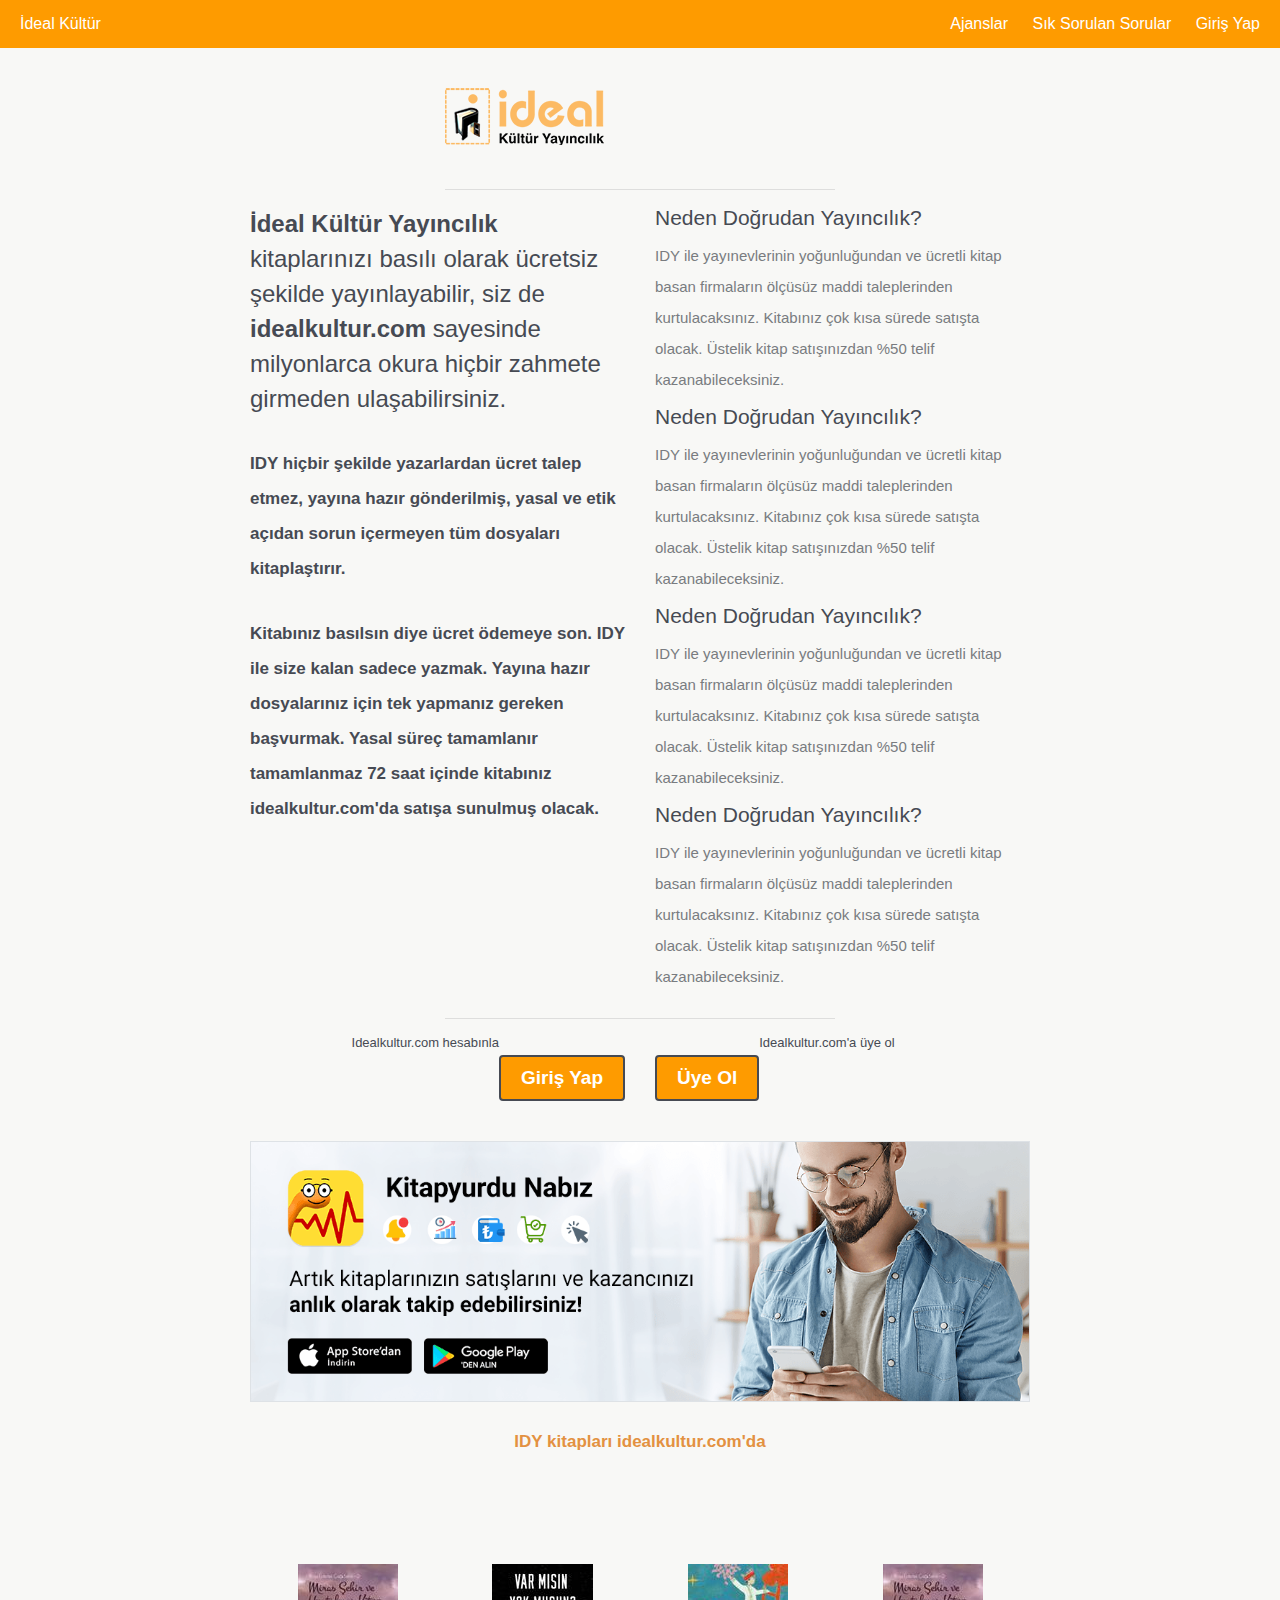
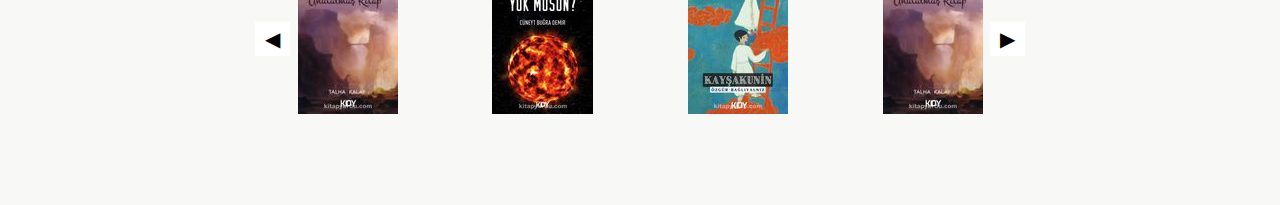
<file: index.html>
<!DOCTYPE html>
<html lang="en">
<head>
  <meta charset="UTF-8">
  <meta name="viewport" content="width=device-width, initial-scale=1.0">
  <title>İdeal Kültür</title>
  <link rel="stylesheet" href="styles.css">
</head>


<body>




<nav class="navbar">
  <div class="navbar-left">
    <a style="color: white;" href="index.html" class="brand">İdeal Kültür</a>
  </div>
  <div class="navbar-right">
    <a href="ajanslar.html">Ajanslar</a>
    <a href="sorular.html">Sık Sorulan Sorular</a>
    <a href="https://www.idealkultur.com/register">Giriş Yap</a>
  </div>

  <button class="navbar-toggle" id="navbar-toggle">
    <div class="bar"></div>
    <div class="bar"></div>
    <div class="bar"></div>
  </button>
</nav>

<div class="mobile-menu" id="mobile-menu">
  <a href="ajanslar.html">Ajanslar</a>
  <a href="sorular.html">Sık Sorulan Sorular</a>
  <a href="https://www.idealkultur.com/register">Giriş Yap</a>
</div>





<div class="container">
  <main role="main"class="pb-3">

    <style>

    .center-block {
        display: block;
        margin-left: auto;
        margin-right: auto;
    }


    .slick-prev:before,
    .slick-next:before {
        color: black !important;
    }
    </style>



<div class="container intrologin">


  <div class="row">
    <div class="col-12">
      <div class="big-logo">
        <img src="./img/logo2.png"/>
      </div>
      <hr />
    </div>

  </div>

  <div class="row">
    <div class="col-6">
      <p class="big">
        <strong>İdeal Kültür Yayıncılık</strong>
        kitaplarınızı basılı olarak ücretsiz şekilde yayınlayabilir, siz de 
        <strong>idealkultur.com</strong>
        sayesinde milyonlarca okura hiçbir zahmete girmeden ulaşabilirsiniz.
      </p>

      <p>
        <strong>
          IDY hiçbir şekilde yazarlardan ücret talep etmez, yayına hazır gönderilmiş, yasal ve etik açıdan sorun içermeyen tüm dosyaları kitaplaştırır.
        </strong>
      </p>

      <p>
        <strong>
          Kitabınız basılsın diye ücret ödemeye son. IDY ile size kalan sadece yazmak. Yayına hazır dosyalarınız için tek yapmanız gereken başvurmak. Yasal süreç tamamlanır tamamlanmaz 72 saat içinde kitabınız idealkultur.com'da satışa sunulmuş olacak.
        </strong>
      </p>


    </div>


    <div class="col-6">
      <div class="box">
        <span class="title">Neden Doğrudan Yayıncılık?</span>
        <div class="content">
          <p>IDY ile yayınevlerinin yoğunluğundan ve ücretli kitap basan firmaların ölçüsüz maddi taleplerinden kurtulacaksınız. Kitabınız çok kısa sürede satışta olacak. Üstelik kitap satışınızdan %50 telif kazanabileceksiniz.</p>
        </div>

      </div>

      <div class="box">
        <span class="title">Neden Doğrudan Yayıncılık?</span>
        <div class="content">
          <p>IDY ile yayınevlerinin yoğunluğundan ve ücretli kitap basan firmaların ölçüsüz maddi taleplerinden kurtulacaksınız. Kitabınız çok kısa sürede satışta olacak. Üstelik kitap satışınızdan %50 telif kazanabileceksiniz.</p>
        </div>

      </div>

      <div class="box">
        <span class="title">Neden Doğrudan Yayıncılık?</span>
        <div class="content">
          <p>IDY ile yayınevlerinin yoğunluğundan ve ücretli kitap basan firmaların ölçüsüz maddi taleplerinden kurtulacaksınız. Kitabınız çok kısa sürede satışta olacak. Üstelik kitap satışınızdan %50 telif kazanabileceksiniz.</p>
        </div>

      </div>

      <div class="box">
        <span class="title">Neden Doğrudan Yayıncılık?</span>
        <div class="content">
          <p>IDY ile yayınevlerinin yoğunluğundan ve ücretli kitap basan firmaların ölçüsüz maddi taleplerinden kurtulacaksınız. Kitabınız çok kısa sürede satışta olacak. Üstelik kitap satışınızdan %50 telif kazanabileceksiniz.</p>
        </div>

      </div>

      
    </div>

   
  </div>

  <hr/>

  <div class="row b">

    <div class="col-6">
      <div class="button-text right">
        Idealkultur.com hesabınla
        <a href="https://www.idealkultur.com/register" class="login">Giriş Yap</a>
      </div>
    </div>


    <div class="col-6">
      <div class="button-text">
        Idealkultur.com'a üye ol
        <a class="register"target="_blank" href="https://www.idealkultur.com/register">Üye Ol</a>

      </div>

    </div>

  </div>


  <div class="row">
    <div class="col-12 d-none  d-md-block ">
      <img src="./img/kdy-banner-desktop.png" class="border-dark border" usemap="#image-map" />

      <map name="image-map">
        <area target="_blank" alt="Ky Nabız" title="Ky Nabız" href="https://apps.apple.com/tr/app/kitapyurdu-nab%C4%B1z/id1553047577?l=tr" coords="224,323,47,271"> 

      
       </area>

      </map>

      <br/>
      <br/>

    </div>

  </div>


  <div class="slider">
    <p class="page-title" >
      <a style="color: #e39141;" href="https://www.idealkultur.com/yayinevi/kitapyurdu-dogrudan-yayincilik-kdy/10190.html">
        IDY kitapları idealkultur.com'da
      </a>

    </p>


    <div class="slider-container">
      <div class="slider-wrapper">
        <div class="sliderBox">
          <img src="./img/mh_150 (1).jpeg">
        </div>
        <div class="sliderBox">
          <img src="./img/mh_150 (2).jpeg">
        </div>
        <div class="sliderBox">
          <img src="./img/mh_150.jpeg">
        </div>
        <div class="sliderBox">
          <img src="./img/mh_150 (1).jpeg">
        </div>
        <div class="sliderBox">
          <img src="./img/mh_150 (2).jpeg">
        </div>
        <div class="sliderBox">
          <img src="./img/mh_150.jpeg">
        </div>
        <div class="sliderBox">
          <img src="./img/mh_150 (1).jpeg">
        </div>
        <div class="sliderBox">
          <img src="./img/mh_150 (2).jpeg">
        </div>
        <div class="sliderBox">
          <img src="./img/mh_150.jpeg">
        </div>
      </div>
      <button class="prev">◀</button>
      <button class="next">▶</button>
    </div>



  </div>



</div>

  </main>

</div>








<script src="script.js"></script>

</body>




</html>
</file>
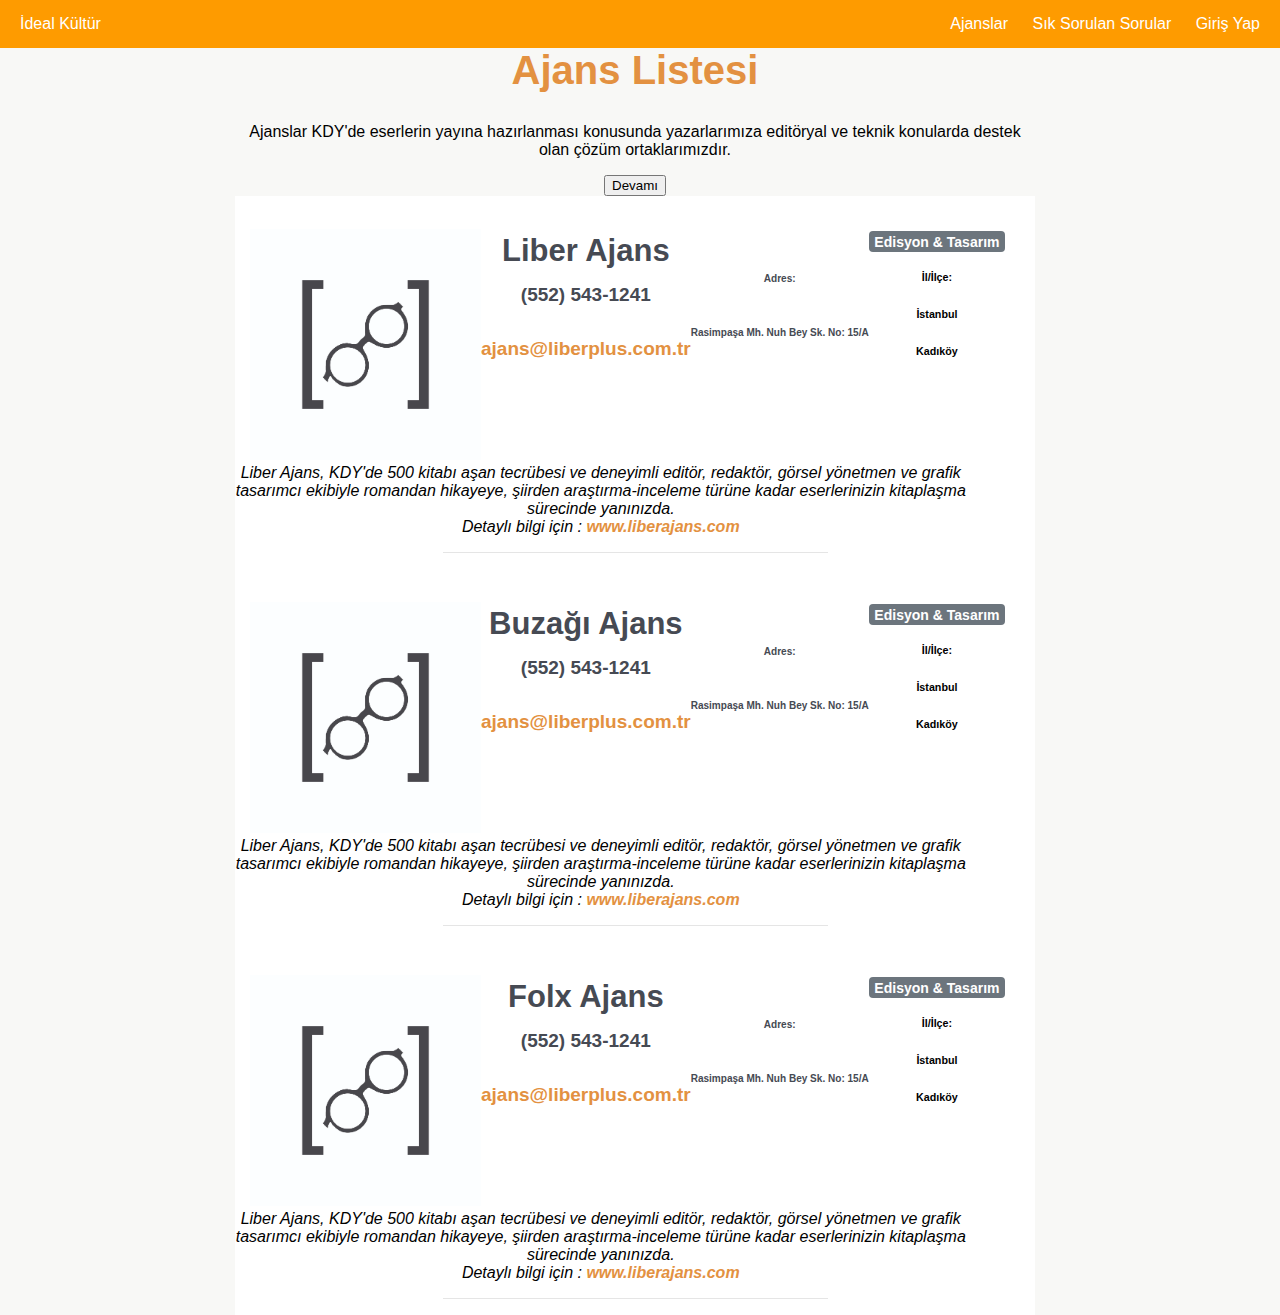
<file: ajanslar.html>
<!DOCTYPE html>
<html lang="en">
<head>
  <meta charset="UTF-8">
  <meta name="viewport" content="width=device-width, initial-scale=1.0">
  <title>İdeal Kültür</title>
  <link rel="stylesheet" href="styles.css">
</head>


<body>

    <nav class="navbar">
        <div class="navbar-left">
          <a style="color: white;" href="index.html" class="brand">İdeal Kültür</a>
        </div>
        <div class="navbar-right">
          <a href="ajanslar.html">Ajanslar</a>
          <a href="sorular.html">Sık Sorulan Sorular</a>
          <a href="https://www.idealkultur.com/register">Giriş Yap</a>
        </div>
      
        <button class="navbar-toggle" id="navbar-toggle">
          <div class="bar"></div>
          <div class="bar"></div>
          <div class="bar"></div>
        </button>
      </nav>
      
      <div class="mobile-menu" id="mobile-menu">
        <a href="ajanslar.html">Ajanslar</a>
        <a href="sorular.html">Sık Sorulan Sorular</a>
        <a href="https://www.idealkultur.com/register">Giriş Yap</a>
      </div>



<div class="container">

  <div class="centered">


   <div class="row">

    <div class="col-12">

        <div class="page-title">
            Ajans Listesi
        </div>

        

         <div id="kisaMetin">
        <p>Ajanslar KDY'de eserlerin yayına hazırlanması konusunda yazarlarımıza editöryal ve teknik konularda destek olan çözüm ortaklarımızdır.</p>
        <p class="hideInfo" style="display: none;">Her ajans yazarlarımızın tercih etmeleri halinde, eserlerinin edisyon, son okuma, mizanpaj ve kapak tasarımı gibi baskı öncesi işlerini yazarlarımız için yerine getirmektedir.</p>
        <p class="hideInfo" style="display: none;">KDY sisteminde ajansla iletişim tercihi tek taraflı olarak yazarımıza aittir. Ajanslar, yazarımız kendilerine ulaşana kadar yazarlarımızın bilgilerini göremezler. Bu yüzden "Ajans (Edisyon Destek)" tercihinde bulunan yazarlarımızın bu hizmeti almaları için aşağıdaki listedeki iletişim bilgilerinden ajanslarımıza ulaşması ve biriyle sözleşme yapması gerekmektedir.</p>
      </div>
      <button onclick="metniGoster()">Devamı</button>



    </div>

    

   </div>




       <div class="table-responsive rale-font bg-white pd30">

        <div class="container1 row tableRow" style="margin-top: 15px;" >
            <div class="col-sm-2" style="width: 30%;">
                <br/>
                <img src="./img/GetImageByName.jpeg" class="border-0"  />
                
            </div>

            <div class="col-sm-5">
                <br/>
                <h2 class="agency-title">Liber Ajans</h2>
                <h5 class="agency-phone">(552) 543-1241</h5>
                <h5 class="agency-mail">ajans@liberplus.com.tr</h5>

            </div>


            <div class="col-sm-3 agency-address">
                <h6>
                    Adres:
                </h6>

                <h6>
                    Rasimpaşa Mh. Nuh Bey Sk. No: 15/A 
                </h6>

            </div>


            <div class="col-sm-2 ">
                <div class="float-right">
                    <h3>
                        <span class="badge  badge-secondary">
                            Edisyon & Tasarım
                        </span>
                    </h3>

                </div>
                <br/>

                <div class="mt30"> </div>

                <h6>İl/İlçe:</h6>
                <h6 class="font-weight-bold">İstanbul</h6>
                <h6 class="font-weight-bold">Kadıköy</h6>

            </div>


            <div class="row" style="width:95%">
                <span>
                    <i>Liber Ajans, KDY'de 500 kitabı aşan tecrübesi ve deneyimli editör, redaktör, görsel yönetmen ve grafik tasarımcı ekibiyle romandan hikayeye, şiirden araştırma-inceleme türüne kadar eserlerinizin kitaplaşma sürecinde yanınızda.</i>
                    <br>
                    <i>
                        Detaylı bilgi için : 
                        <a style="color:#e39141" href="www.liberajans.com" target="_blank">
                            <B>www.liberajans.com</B>
                        </a>
                    </i>
                </span>


            </div>

            <hr class="style1"/>

        </div>


       </div>



       <div class="table-responsive rale-font bg-white pd30">

        <div class="container1 row tableRow" style="margin-top: 15px;" >
            <div class="col-sm-2" style="width: 30%;">
                <br/>
                <img src="./img/GetImageByName.jpeg" class="border-0"  />
                
            </div>

            <div class="col-sm-5">
                <br/>
                <h2 class="agency-title">Buzağı Ajans</h2>
                <h5 class="agency-phone">(552) 543-1241</h5>
                <h5 class="agency-mail">ajans@liberplus.com.tr</h5>

            </div>


            <div class="col-sm-3 agency-address">
                <h6>
                    Adres:
                </h6>

                <h6>
                    Rasimpaşa Mh. Nuh Bey Sk. No: 15/A 
                </h6>

            </div>


            <div class="col-sm-2 ">
                <div class="float-right">
                    <h3>
                        <span class="badge  badge-secondary">
                            Edisyon & Tasarım
                        </span>
                    </h3>

                </div>
                <br/>

                <div class="mt30"> </div>

                <h6>İl/İlçe:</h6>
                <h6 class="font-weight-bold">İstanbul</h6>
                <h6 class="font-weight-bold">Kadıköy</h6>

            </div>


            <div class="row" style="width:95%">
                <span>
                    <i>Liber Ajans, KDY'de 500 kitabı aşan tecrübesi ve deneyimli editör, redaktör, görsel yönetmen ve grafik tasarımcı ekibiyle romandan hikayeye, şiirden araştırma-inceleme türüne kadar eserlerinizin kitaplaşma sürecinde yanınızda.</i>
                    <br>
                    <i>
                        Detaylı bilgi için : 
                        <a style="color:#e39141" href="www.liberajans.com" target="_blank">
                            <B>www.liberajans.com</B>
                        </a>
                    </i>
                </span>


            </div>

            <hr class="style1"/>

        </div>


       </div>
      


       <div class="table-responsive rale-font bg-white pd30">

        <div class="container1 row tableRow" style="margin-top: 15px;" >
            <div class="col-sm-2" style="width: 30%;">
                <br/>
                <img src="./img/GetImageByName.jpeg" class="border-0"  />
                
            </div>

            <div class="col-sm-5">
                <br/>
                <h2 class="agency-title">Folx Ajans</h2>
                <h5 class="agency-phone">(552) 543-1241</h5>
                <h5 class="agency-mail">ajans@liberplus.com.tr</h5>

            </div>


            <div class="col-sm-3 agency-address">
                <h6>
                    Adres:
                </h6>

                <h6>
                    Rasimpaşa Mh. Nuh Bey Sk. No: 15/A 
                </h6>

            </div>


            <div class="col-sm-2 ">
                <div class="float-right">
                    <h3>
                        <span class="badge  badge-secondary">
                            Edisyon & Tasarım
                        </span>
                    </h3>

                </div>
                <br/>

                <div class="mt30"> </div>

                <h6>İl/İlçe:</h6>
                <h6 class="font-weight-bold">İstanbul</h6>
                <h6 class="font-weight-bold">Kadıköy</h6>

            </div>


            <div class="row" style="width:95%">
                <span>
                    <i>Liber Ajans, KDY'de 500 kitabı aşan tecrübesi ve deneyimli editör, redaktör, görsel yönetmen ve grafik tasarımcı ekibiyle romandan hikayeye, şiirden araştırma-inceleme türüne kadar eserlerinizin kitaplaşma sürecinde yanınızda.</i>
                    <br>
                    <i>
                        Detaylı bilgi için : 
                        <a style="color:#e39141" href="www.liberajans.com" target="_blank">
                            <B>www.liberajans.com</B>
                        </a>
                    </i>
                </span>


            </div>

            <hr class="style1"/>

        </div>


       </div>
      



 







  </div>



</div>










<script src="script.js"></script>

</body>




</html>
</file>
<file: styles.css>
body {
    margin: 0;
    font-family: Arial, sans-serif;
    background-color: #f8f8f6;
  }
  
  .navbar {
    background-color: #fe9b00;
    display: flex;
    justify-content: space-between;
    align-items: center;
    padding: 15px 20px;
  }
  
  .navbar .navbar-left {
    flex: 1;
    color: white;
    text-decoration: none;
  }
  
  .navbar .navbar-right a {
    color: white;
    text-decoration: none;
    margin-left: 20px;
  }
  
  .navbar .navbar-right a:hover {
    text-decoration: underline;
  }


  /* ... (mevcut stillendirmeler) */

  .navbar-toggle {
    display: none;
    background: none;
    border: none;
    cursor: pointer;
    position: absolute;
    top: 4%;
    margin-top: -1%;
    right: 20px; /* Sağ tarafta 20px içeriden başlat */
    transform: translateY(-50%);
  }
  
  /* Mobil menü stilini güncelle */
  .mobile-menu {
    display: none;
    flex-direction: column;
    background-color: #fe9b00;
    position: absolute;
    left: 0;
    width: 100%;
    z-index: 999; /* Diğer elementlerin üzerine çıkacak şekilde z-index değeri */
  }


  .bar{
    width: 35px;
    height: 5px;
    background-color: black;
    margin: 6px 0;
  }

.mobile-menu a {
  color: white;
  text-decoration: none;
  padding: 10px 20px;
  display: block;
}





@media screen and (max-width: 477px) {
  
  body {

   margin: 0 auto; /* Sayfayı ortalamak için */
   overflow-x: hidden; /* Yatay kaydırmayı engellemek için */
 }
 }


@media screen and  (max-width: 768px) {
  .navbar .navbar-right {
    display: none;
  }

  .navbar-toggle {
    display: block;
  }

 .intrologin p.big{
  font-size: 15px !important;
 }
 body {
  margin: 0 auto; /* Sayfayı ortalamak için */
  overflow-x: hidden; /* Yatay kaydırmayı engellemek için */
}
 
}







  
  /* .container {
    display: flex;
    justify-content: center;
    align-items: center;
    padding: 0 20px;
  } */



  .container {
    width: 100%;
    padding-right: 15px;
    padding-left: 15px;
    margin-right: auto;
    margin-left: auto;
}

@media (min-width: 1200px) {
  .container {
      max-width: 1140px;
  }
}

@media (min-width: 992px) {
  .container {
      max-width: 960px;
  }
}

@media (min-width: 768px) {
  .container {
      max-width: 720px;
  }
}

@media (min-width: 576px) {
  .container {
      max-width: 840px;
  }
}




  
  .centered {
    text-align: center;
    max-width: 800px;
  }
  


  
  hr {
    width: 50%;
    margin-bottom: 20px;
  }
  
  .grid-container {
    display: grid;
    grid-template-columns: 1fr 1fr;
    gap: 20px;
  }
  
  .left-content,
  .right-content {
    padding: 10px;
    border: 1px solid #ccc;
  }
  
  







  .slider-container {
    position: relative;
    overflow: hidden;
  }
  
  .slider-wrapper {
    display: flex;
    transition: transform 0.5s ease;
  }
  
  .sliderBox {
    flex: 0 0 25%; 
    height: 300px;
    min-height: 300px;
    display: flex;
    justify-content: center;
    align-items: center;
    
    font-size: 24px;
  }
  
  /* Önceki ve sonraki butonların stilini belirleme */

  .prev {
    position: absolute;
    top: 50%;
    left: 5px; /* Sol tarafta 5px içeriden başlat */
    transform: translateY(-50%);
    background: #fff;
    border: none;
    font-size: 20px;
    padding: 5px 10px;
    cursor: pointer;
    z-index: 1; /* Kutuların üzerinde olacak şekilde z-index değeri verin */
  }
  
  .next {
    position: absolute;
    top: 50%;
    right: 5px; /* Sağ tarafta 5px içeriden başlat */
    transform: translateY(-50%);
    background: #fff;
    border: none;
    font-size: 20px;
    padding: 5px 10px;
    cursor: pointer;
    z-index: 1; /* Kutuların üzerinde olacak şekilde z-index değeri verin */
  }
  
  


  /* .prev{
    position: absolute;
    top: 20%;
    transform: translateY(-50%);
    background: #fff;
    border: none;
    font-size: 20px;
    padding: 5px 10px;
    cursor: pointer;
    
  }
  .next {
    position: absolute;
    top: 50%;
    transform: translateY(-50%);
    background: #fff;
    border: none;
    font-size: 20px;
    padding: 5px 10px;
    cursor: pointer;
  } */
  
  /* Küçük önizleme kutularının stilini belirleme */
  .preview-boxes {
    display: flex;
    justify-content: space-between;
    margin-top: 20px;
  }
  
  .preview-box {
    flex: 0 0 calc(25% - 10px);
    height: 50px;
    border: 1px solid #ccc;
    box-sizing: border-box;
    display: flex;
    justify-content: center;
    align-items: center;
    font-size: 14px;
  }
  








.bg-white {
    background-color: #fff!important;
}


.table-responsive {
  display: block;
  width: 100%;
  overflow-x: auto;
  -webkit-overflow-scrolling: touch;
}


::after, ::before {
  box-sizing: border-box;
}



.row {
  display: -ms-flexbox;
  display: flex;
  -ms-flex-wrap: wrap;
  flex-wrap: wrap;
  margin-right: -15px;
  margin-left: -15px;
}






.container1 {
  width: 100%;
  padding-right: 15px;
  padding-left: 15px;
  margin-right: auto;
  margin-left: auto;
}




border-0 {
  border: 0!important;
}



h2.agency-title {
  display: block;
  color: #464a53;
  font-size: 31px;
  font-weight: 900;
  margin: 4px 0 15px;
}

h5.agency-phone {
  display: block;
  font-size: 19px;
  font-weight: 700;
  color: #464a53;
  margin: 0 0 15px;
}

h5.agency-mail {
  display: block;
  font-size: 19px;
  color: #e39141;
  font-weight: 700;
}


.agency-address {
  font-size: 15px;
  color: #464a53;
  line-height: 30px;
  margin: 30px 0 0 0;
}



.float-right {
  float: right!important;
}


.badge {
  display: inline-block;
  padding: 0.25em 0.4em;
  font-size: 75%;
  font-weight: 700;
  line-height: 1;
  text-align: center;
  white-space: nowrap;
  vertical-align: baseline;
  border-radius: 0.25rem;
  transition: color .15s ease-in-out,background-color .15s ease-in-out,border-color .15s ease-in-out,box-shadow .15s ease-in-out;
}



.badge-secondary {
  color: #fff;
  background-color: #6c757d;
}


.mt30 {
  margin-top: 30px;
}


.font-weight-bold {
  font-weight: 700!important;
}



.ml-5, .mx-5 {
  margin-left: 3rem!important;
}

.mt-3, .my-3 {
  margin-top: 1rem!important;
}

hr {
  margin-top: 1rem ;
  margin-bottom: 1rem;
  border: 0;
  border-top: 1px solid rgba(0,0,0,.1);
}




.page-title {
  color: #e39141;
  font-family: 'Raleway',sans-serif;
  font-size: 40px;
  text-align: center;
  font-weight: 900;
  margin: 0 0 30px;
}




.agency-list {
  margin-bottom: 30px;
}


.col-12 {
  -ms-flex: 0 0 100%;
  flex: 0 0 100%;
  max-width: 100%;

  position: relative;
    width: 100%;
    padding-right: 15px;
    padding-left: 15px;


}
.col-6 {
  -ms-flex: 0 0 50%;
  flex: 0 0 50%;
  max-width: 50%;
  position: relative;
    width: 100%;
    padding-right: 15px;
    padding-left: 15px;
}

.mb-2, .my-2 {
  margin-bottom: 0.5rem!important;
}

.mt-2, .my-2 {
  margin-top: 0.5rem!important;
}


.float-left {
  float: left!important;
}


.input-group {
  position: relative;
  display: -ms-flexbox;
  display: flex;
  -ms-flex-wrap: wrap;
  flex-wrap: wrap;
  -ms-flex-align: stretch;
  align-items: stretch;
  width: 100%;
}


.form-control {
  display: block;
  width: 100%;
  height: calc(1.5em + 0.75rem + 2px);
  padding: 0.375rem 0.75rem;
  font-size: 1rem;
  font-weight: 400;
  line-height: 1.5;
  color: #495057;
  background-color: #fff;
  background-clip: padding-box;
  border: 1px solid #ced4da;
  border-radius: 0.25rem;
  transition: border-color .15s ease-in-out,box-shadow .15s ease-in-out;

}


.input-group-lg>.form-control{
  padding: 0.5rem 1rem;
  font-size: 1.25rem;
  line-height: 1.5;
  border-radius: 0.3rem;
}




ul.tabs-nav {
  width: 100%;
  display: flex;
  align-items: center;
  justify-content: center;
}


ul, ul li {
  list-style: none;
  padding: 0;
  margin: 0;
}


ul {
  display: block;
  list-style-type: disc;
  margin-block-start: 1em;
  margin-block-end: 1em;
  margin-inline-start: 0px;
  margin-inline-end: 0px;
  padding-inline-start: 40px;
}


ul.tabs-nav li {
  width: 100%;
  text-align: center;
}

ul, ul li {
  list-style: none;
  padding: 0;
  margin: 0;
}


ul.tabs-nav li:first-child a {
  color: #41a6f5;
}

ul.tabs-nav li:nth-child(2n) a {
  color: #e39141;
}

ul.tabs-nav li:nth-child(3n) a {
  color: #5db660;
}

ul.tabs-nav li:nth-child(4n) a {
  color: #d112b0;
}


.intrologin .big-logo {
  width: 50%;
  height: auto;
  margin: 40px auto;
}


img {
  border: none;
  max-width: 100%;
}


.intrologin p.big {
  font-size: 24px;
  color: #464a53;
  padding: 0;
  margin: 0 0 30px;
}

.intrologin p {
  color: #464a53;
  font-size: 17px;
  line-height: 35px;
  padding: 0;
  margin: 0 0 30px;
}



p {
  display: block;
  margin-block-start: 1em;
  margin-block-end: 1em;
  margin-inline-start: 0px;
  margin-inline-end: 0px;
}



*, ::after, ::before {
  box-sizing: border-box;
}


div {
  display: block;
}



.intrologin .box span.title {
  display: block;
  font-size: 21px;
  color: #464a53;
  font-weight: 500;
  margin: 0 0 10px;
}


.intrologin .box .content p {
  color: #797c80;
  font-family: 'Roboto',sans-serif;
  padding: 0;
  margin: 0 0 10px;
  font-size: 15px;
  line-height: 31px;
}



.intrologin .button-text.right {
  display: block;
  text-align: right;
}


.intrologin .button-text {
  font-size: 13px;
  color: #464a53;
}


.intrologin a.login {
  display: block;
  font-family: 'Roboto',sans-serif;
  float: right;
  padding: 10px 20px;
  border-radius: 4px;
  overflow: hidden;
  margin: 20px 0 40px;
  border: 2px solid #464a53;
  color: white;
  font-size: 19px;
  font-weight: 600;
  background-color: #fe9b00;
}


a, a:hover, a:visited {
  text-decoration: none;
  outline: none;
}


.intrologin a.register {
  display: block;
  font-family: 'Roboto',sans-serif;
  float: left;
  padding: 10px 20px;
  border-radius: 4px;
  overflow: hidden;
  margin: 20px 0 40px;
  border: 2px solid #464a53;
  background-color: #fe9b00;
  color: white;
  font-size: 19px;
  font-weight: 600;
}


.border-dark {
  border-color: #343a40!important;
}


.border {
  border: 1px solid #dee2e6!important;
}


.pb-3, .py-3 {
  padding-bottom: 1rem!important;
}


.pr {
  position: relative;
}


.col-md-6{
  position: relative;
  width: 100%;
  padding-right: 15px;
  padding-left: 15px;

}




ul.tabs-nav li a {
  display: block;
  font-size: 23px;
  cursor: pointer;
  padding: 0 0 20px;
  font-weight: 900;
  border-bottom: 2px solid #a4a6a6;
}



.survey-question {
  margin-bottom: 10px;
}

.question {
  font-size: 16px;
  font-weight: bold;
}

.answer {
  background-color: white;
  color: #ff7c00;
  font-size: 14px;
  font-weight: normal;
  padding: 10px;
}
</file>
